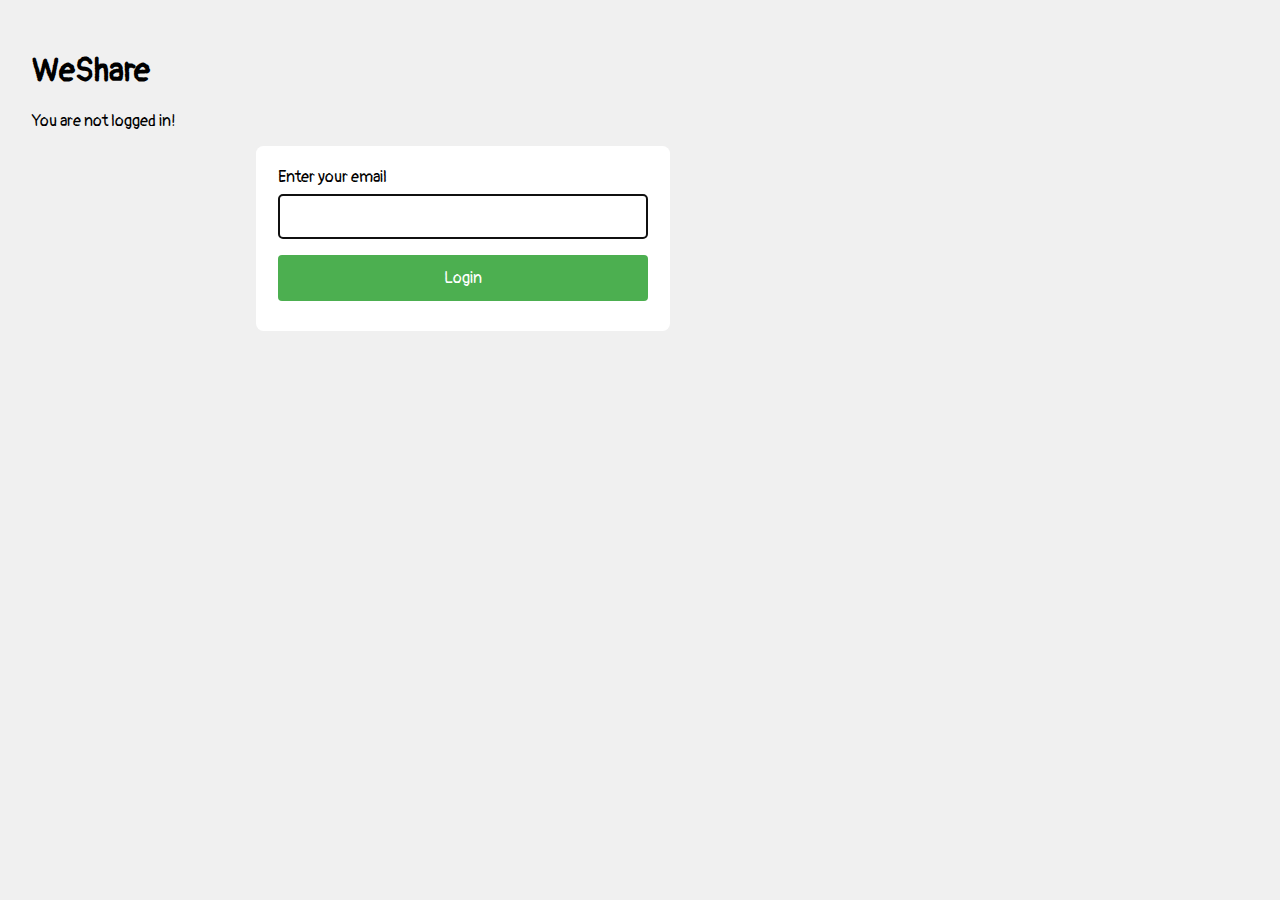
<file: target/classes/html/index.html>
<!DOCTYPE html>
<html lang="en">
<head>
    <meta charset="UTF-8">
    <title>WeShare</title>
    <meta name="description" content="">
    <meta name="viewport" content="width=device-width, initial-scale=1">
    <meta http-equiv="X-UA-Compatible" content="ie=edge">
    <link rel="stylesheet" href="https://fonts.googleapis.com/css?family=Pangolin">
    <link rel="stylesheet" href="css/normalize.css">
    <link rel="stylesheet" href="css/main.css">
</head>

<body>
<h1>WeShare</h1>
<p>You are not logged in!</p>

<main>
    <div>
        <form id="containers" method="post" action="/login.action" enctype="application/x-www-form-urlencoded">
            <label for="email">Enter your email</label>
            <input name="email" id="email" type="email" autofocus required>
            <input id="submit" type="submit" value="Login"/>
        </form>
    </div>
</main>
</body>
</html>
</file>
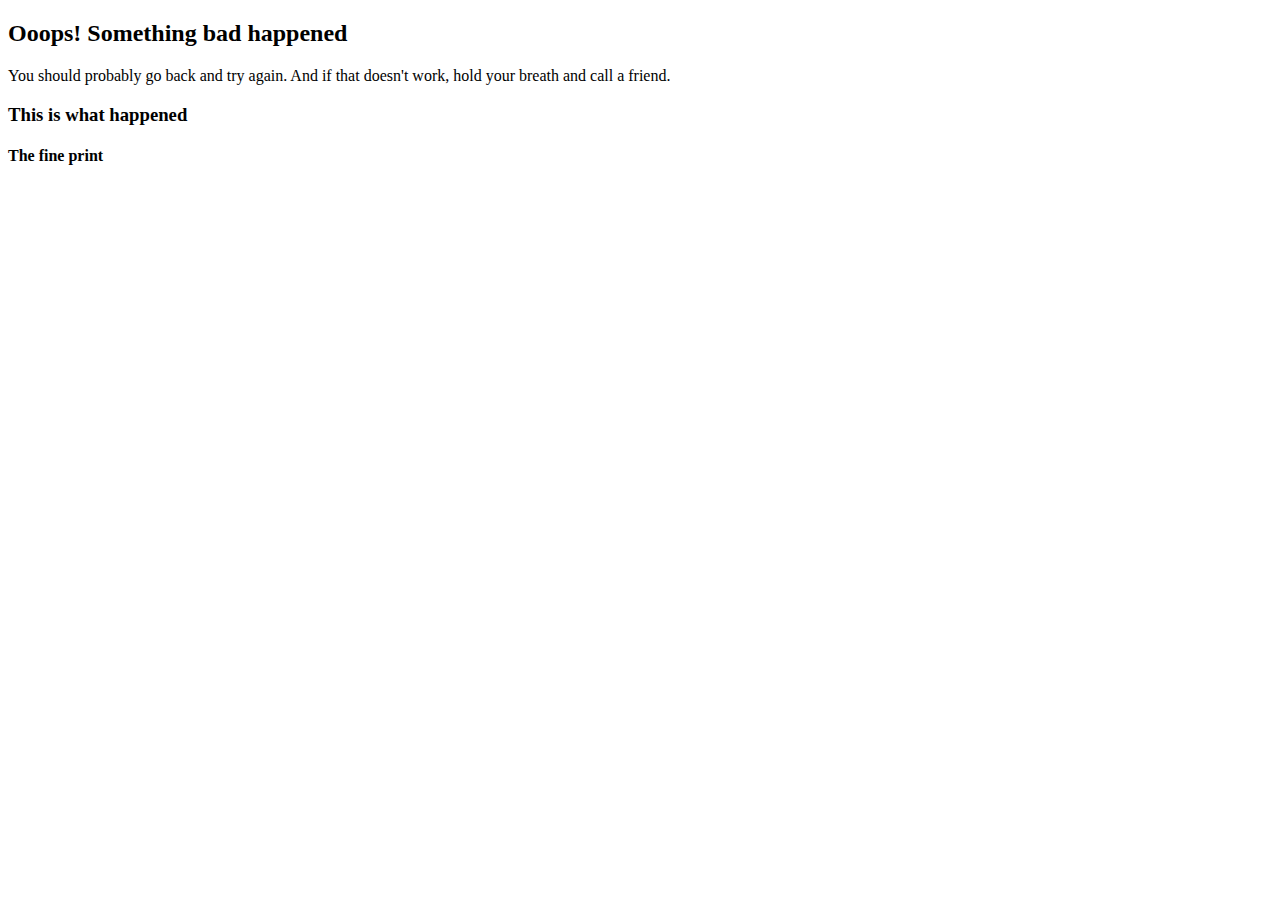
<file: target/classes/templates/exception.html>
<!DOCTYPE html>
<html
        xmlns:layout="http://www.ultraq.net.nz/thymeleaf/layout"
        layout:decorate="~{/layout.html}">
<head></head>
<body>
<div id="containers" layout:fragment="contents">
    <h2>Ooops! Something bad happened</h2>
    <p>You should probably go back and try again.
    And if that doesn't work, hold your breath and call a friend.</p>

    <h3>This is what happened</h3>
    <div class="error" th:text="${exception.message}"></div>
    <h4>The fine print</h4>
    <div class="stacktrace" th:utext="${stacktrace}"></div>
</div>
</body>

</html>
</file>
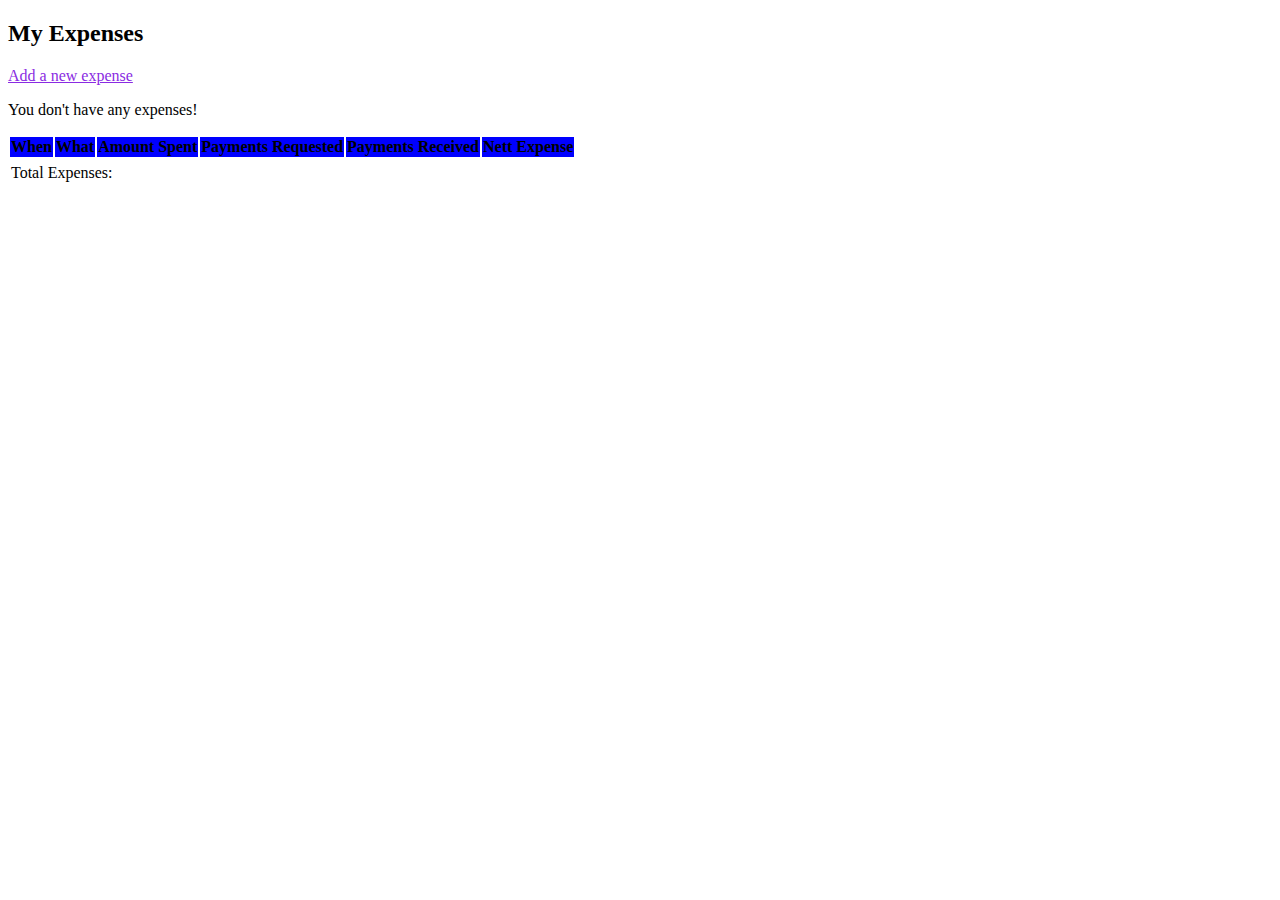
<file: target/classes/templates/expenses.html>
<!DOCTYPE html>
<html
        xmlns:th="http://www.thymeleaf.org"
        xmlns:layout="http://www.ultraq.net.nz/thymeleaf/layout"
        layout:decorate="~{/layout.html}">

<head>
    <link href="/html/css/normalize.css">
</head>
<body>
<div id="containers" layout:fragment="contents">
    <section class="expenseList">
        <h2>My Expenses</h2>
        <a id="add_expense" href="/newexpense" style="color: blueviolet">Add a new expense</a>
        <p id="no_expenses" th:if="${#lists.isEmpty(expenses)}">You don't have any expenses!</p>
        <div th:if="${#lists.size(expenses)!=0}"><table>
            <tr style="background-color: blue; border-radius: 2cm">
                <th>When</th>
                <th>What</th>
                <th>Amount Spent</th>
                <th>Payments Requested</th>
                <th>Payments Received</th>
                <th>Nett Expense</th>

            </tr>
            <tr class="expensetable" th:each="expense : ${expenses}">
                <td th:id="${#strings.concat('date_', expense.id)}" th:text="${expense.date}"></td>
                <td ><a th:id="${#strings.concat('payment_request_', expense.id)}" th:text="${expense.description}" th:href="@{'/paymentrequest?expenseId=' + ${expense.id}}"></a></td>
                <td th:id="${#strings.concat('amount_', expense.id)}" th:text="${expense.amount}"></td>
                <td th:id="${#strings.concat('request_', expense.id)}"  th:text="${expense.totalAmountOfPaymentsRequested}" style="color: blue"></td>
                <td th:id="${#strings.concat('payment_received_', expense.id)}" th:text="${expense.totalAmountForPaymentsReceived}" style="color: red"></td>
                <td th:id="${#strings.concat('nett_', expense.id)}" th:text="${expense.amountLessPaymentsReceived}" style="color: green"></td>
            </tr>
            <tr style="border-bottom: 2px solid grey">
                <td colspan="5" style="text-align: start">Total Expenses:</td>
                <td id="grand_total" th:text="${totalNettExpense}" style="color: green"></td>
            </tr>
        </table>

        </div>
    </section>

</div>
</body>

</html>
</file>
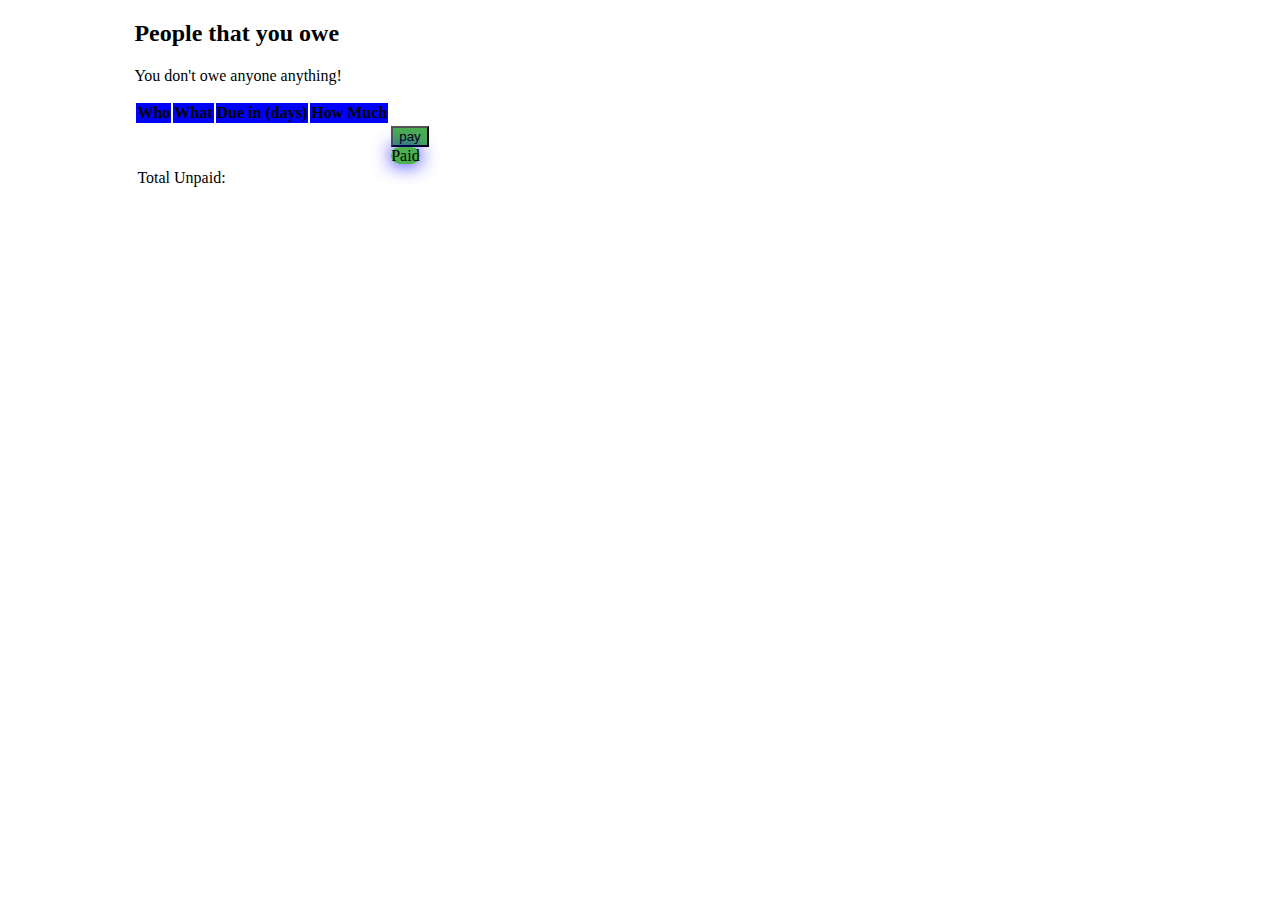
<file: target/classes/templates/paymentrequests_received.html>
<!DOCTYPE html>
<html xmlns:th="http://www.thymeleaf.org" xmlns:layout="http://www.ultraq.net.nz/thymeleaf/layout" layout:decorate="~{/layout.html}">

<head>
    <link href="/html/css/normalize.css">
    <link href="/html/css/main.css">
</head>

<body>
    <div id="containers" layout:fragment="contents" style="margin-left: 10%">
        <section class="expenseList">
            <h2>People that you owe</h2>
            <p id="no_payment_requests_received" th:if="${#lists.isEmpty(expenses)}">You don't owe anyone anything!</p>
            <div th:if="${#lists.size(requests) != 0}">
                <table>
                    <tr style="background-color: blue; border-radius: 2cm">
                        <th>Who</th>
                        <th>What</th>
                        <th>Due in (days)</th>
                        <th>How Much</th>
                        <th style="visibility: hidden"> . .</th>
                    </tr>
                    <tr class="expensetable" th:each="request : ${requests}">
                        <td th:text="${request.personWhoShouldPayBack.getName}"></td>
                        <td><a th:text="${request.getDescription}" href="#"></a></td>
                        <td th:text="${request.daysLeftToPay}"></td>
                        <td th:text="${request.getAmountToPay}" style="color: blue"></td>
                        <td style="border: none; margin: 0">
                            <form style="border: none; padding: 0; width: 0; border-radius: 0; background-color: grey"
                                action="/paymentrequests_received.action" method="post">
                                <input type="hidden" name="hidden" id="hidden" th:value="${request.id}">
                                <input th:id="paid_1" th:unless="${request.isPaid}" type="submit" style="background-color: #4CAF50; outline: none 0"
                                    value="pay">
                                <span th:id="paid_1" th:if="${request.isPaid}"
                                    style="background-color: #4CAF50; border-radius: 0.5cm; height: 5px; width: 5px; box-shadow: 0 0 20px blue">Paid</span>
                            </form>
                        </td>
                    </tr>
                    <tr style="border-bottom: 2px solid grey">
                        <td colspan="3" style="text-align: start">Total Unpaid:</td>
                        <td id="grand_total" th:text="${total}" style="color: green"></td>
                    </tr>
                </table>
            </div>
        </section>
    </div>
</body>

</html>
</file>
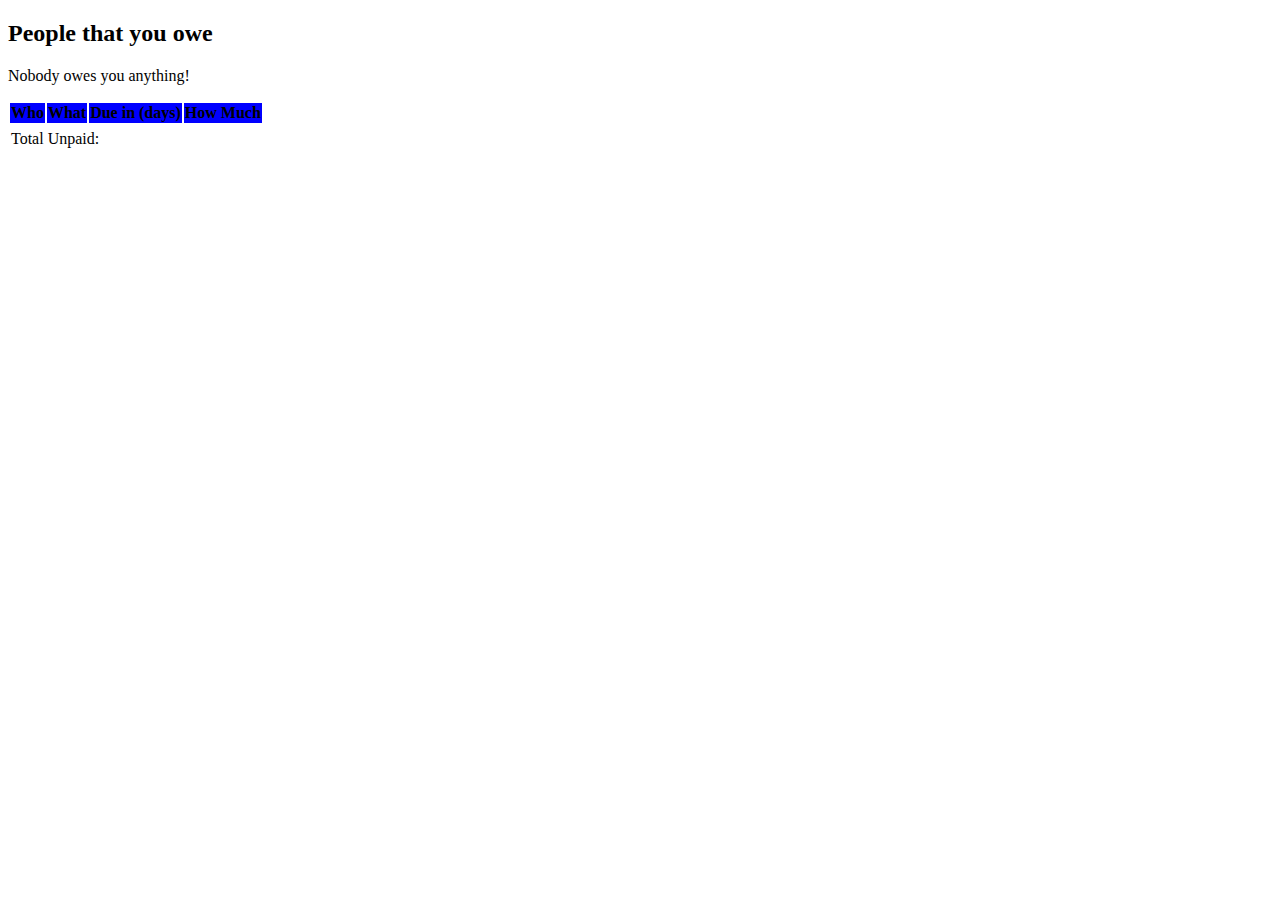
<file: target/classes/templates/paymentrequests_sent.html>
<!DOCTYPE html>
<html xmlns:th="http://www.thymeleaf.org" xmlns:layout="http://www.ultraq.net.nz/thymeleaf/layout" layout:decorate="~{/layout.html}">
<head>
    <title>Payment Requests</title>
</head>
<body>
    <div id="containers" layout:fragment="contents">
        <section class="expenseList">
            <h2>People that you owe</h2>
            <p id="no_payment_requests_sent" th:if="${#lists.isEmpty(requests)}">Nobody owes you anything!</p>
            <div th:if="${#lists.size(requests) != 0}">
                <table>
                    <tr style="background-color: blue; border-radius: 2cm">
                        <th>Who</th>
                        <th>What</th>
                        <th>Due in (days)</th>
                        <th>How Much</th>
                    </tr>
                    <tr class="expensetable" th:each="request : ${requests}">
                        <td th:text="${request.personWhoShouldPayBack.getName}"></td>
                        <td><a th:text="${request.getDescription}" href="#"></a></td>
                        <td th:text="${request.daysLeftToPay}"></td>
                        <td th:text="${request.getAmountToPay}" style="color: blue"></td>
                    </tr>
                    <tr style="border-bottom: 2px solid grey">
                        <td colspan="3" style="text-align: start">Total Unpaid:</td>
                        <td id="grand_total" th:text="${total}" style="color: green"></td>
                    </tr>
                </table>
            </div>
        </section>
    </div>
</body>
</html>
</file>
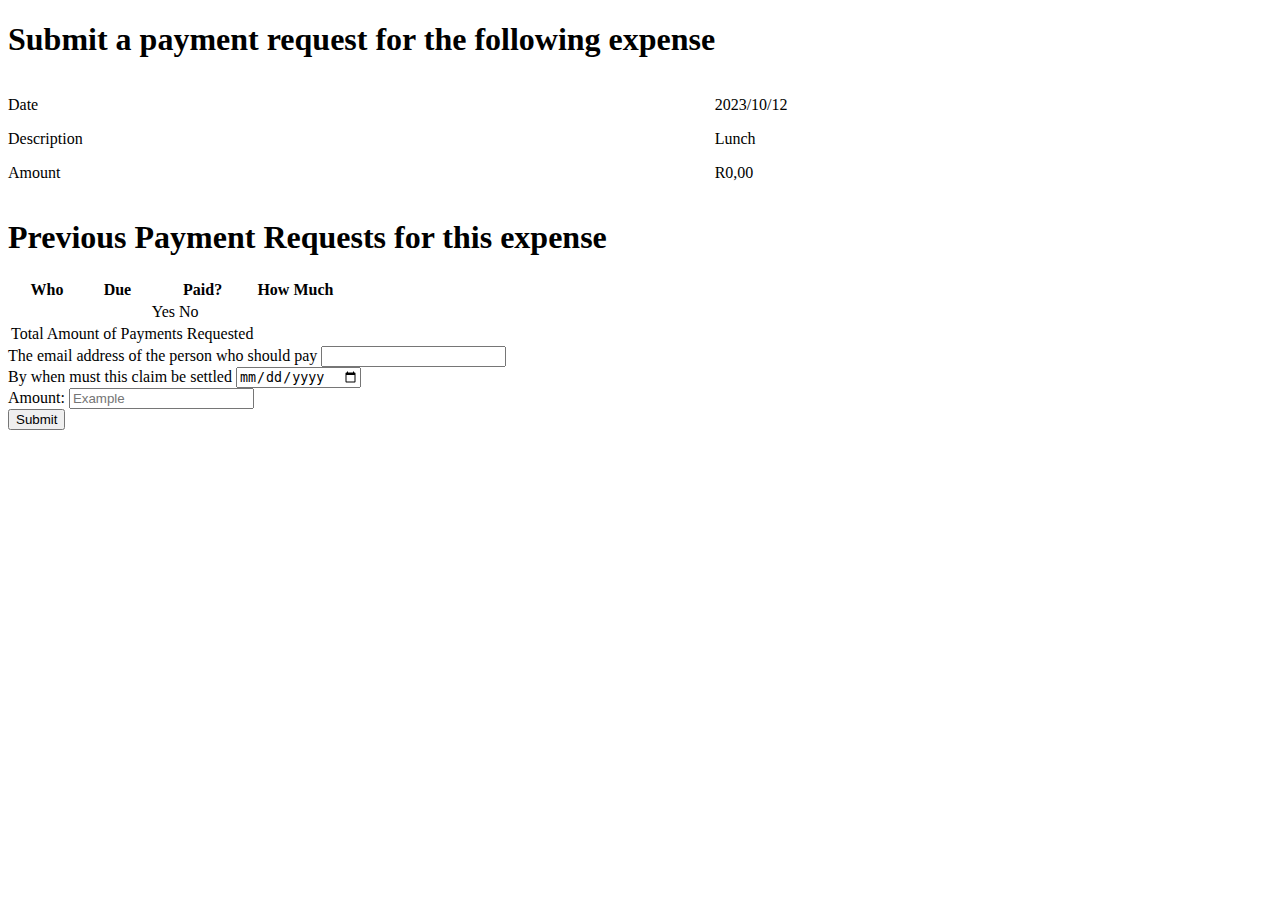
<file: target/classes/templates/requestsfrom.html>
<!DOCTYPE html>
<html xmlns:th="http://www.thymeleaf.org" xmlns:layout="http://www.ultraq.net.nz/thymeleaf/layout" layout:decorate="~{/layout.html}">
<head>
    <meta charset="UTF-8">
    <meta name="viewport" content="width=device-width, initial-scale=1.0, maximum-scale=1.0, minimum-scale=1.0">
    <meta http-equiv="X-UA-Compatible" content="ie=edge">
    <title>RequestsDetails</title>
    <link href="/html/css/normalize.css">
</head>
<body>
<div id="containers" layout:fragment="contents">
    <div>
        <p id="exId" style="visibility: hidden"></p>
        <h1>Submit a payment request for the following expense</h1>
        <div style="display: flex">
            <div>
                <p>Date</p>
                <p>Description</p>
                <p>Amount</p>
            </div>
            <div style="padding-left: 50%">
                <p id="expense_date" th:text="${expense.date}">2023/10/12</p>
                <p id="expense_description" th:text="${expense.description}">Lunch</p>
                <p id="expense_amount" th:text="${expense.amount}">R0,00</p>
            </div>
        </div>
        <div th:if="${#lists.size(requests) != 0}">
            <h1>Previous Payment Requests for this expense</h1>
            <table>
                <tr>
                    <th>Who</th>
                    <th>Due</th>
                    <th>Paid?</th>
                    <th>How Much</th>
                </tr>
                <tr th:each="request : ${requests}">
                    <td th:id="${#strings.concat('paymentrequest_who_', request.id)}" th:text="${request.personWhoShouldPayBack.getName}"></td>
                    <td th:id="${#strings.concat('paymentrequest_date_', request.id)}" th:text="${request.getDueDate}"></td>
                    <td>
                        <span th:id="${#strings.concat('paymentrequest_paid_', request.id)}" th:if="${request.isPaid}">Yes</span>
                        <span th:id="${#strings.concat('paymentrequest_paid_', request.id)}" th:unless="${request.isPaid}">No</span>
                    </td>
                    <td th:id="${#strings.concat('paymentrequest_amount_', request.id)}" th:text="${request.getAmountToPay}"></td>
                </tr>
                <tr style="border-top: 2px solid grey">
                    <td colspan="3">Total Amount of Payments Requested</td>
                    <td id="grand_total" th:text="${total}" style="border-radius: 2cm; animation: glow 2s infinite alternate"></td>
                </tr>
            </table>
        </div>
        <form style="align-self: center" action="/paymentrequest.action" method="post">
            <div>
                <label for="email">The email address of the person who should pay</label>
                <input type="text" id="email" name="email" required>
            </div>
            <div>
                <label for="due_date">By when must this claim be settled</label>
                <input type="date" id="due_date" name="due_date" min="2023" required>
            </div>
            <div>
                <label for="amount">Amount:</label>
                <input type="number" id="amount" name="amount" step="10" placeholder="Example" required>
            </div>
            <div>
                <input type="submit" value="Submit">
            </div>
            <script>
                var dateInput = document.getElementById("due_date");
                var today = new Date();
                var dd = String(today.getDate()).padStart(2, "0");
                var mm = String(today.getMonth() + 1).padStart(2, "0");
                var yyyy = today.getFullYear();
                var minDate = yyyy + "-" + mm + "-" + dd;
                dateInput.min = minDate;
            </script>
        </form>
    </div>
</div>
</body>
</html>
</file>
<file: target/classes/html/css/main.css>
body {
  box-sizing: border-box;
  margin: 1em;
  font-family: "Pangolin", sans-serif;
  background-color: #f0f0f0;
  width: 90%;
  padding: 1em;
  display: inline-block;
}

form {
padding: 20px;
width: 33%;
border-radius: 10px;
background-color: #f2f2f2;
}

form.inline {
padding: 0;
width:33%;
background-color: #fff;
}

input.inline[type=submit] {
width: 100%;
background-color: #4CAF50;
color: white;
padding: 4px;
margin: 2px;
border: none;
border-radius: 2px;
cursor: pointer;
}

input {
width: 100%;
padding: 12px 20px;
margin: 8px 0;
display: inline-block;
border: 1px solid #ccc;
border-radius: 4px;
box-sizing: border-box;
}

input[type=submit] {
background-color: #4CAF50;
color: white;
padding: 14px 20px;
margin: 8px 0;
border: none;
border-radius: 4px;
cursor: pointer;
}

input[type=submit]:hover {
background-color: #45a049;
}

nav {
  display: flex;
  flex-wrap: wrap;
  margin-bottom: 2em;
}

nav a {
  display: block;
  padding: 5px 15px;
  text-align: center;
  color: #464141;
}

nav a:hover {
  background-color: #4CAF50;
  color: #ffffff;
}

table {
  table-layout: fixed;
  width: 80%;
  border-collapse: collapse;
  margin-top: 1em;
}

td {
  padding: 1em;
  text-align: left;
}

th {
  padding: 1em;
  text-align: left;
  text-decoration: underline;
}

tfoot {
  border-top: 1px solid black;
  font-size: large;
  font-weight: bold;
}

div.error {
  border: 1px solid #888;
  padding: 20px;
  margin: 20;
  color: red;
  width: 60%;
}

div.stacktrace {
  font-size: small;
  font-family: monospace;
}
</file>
